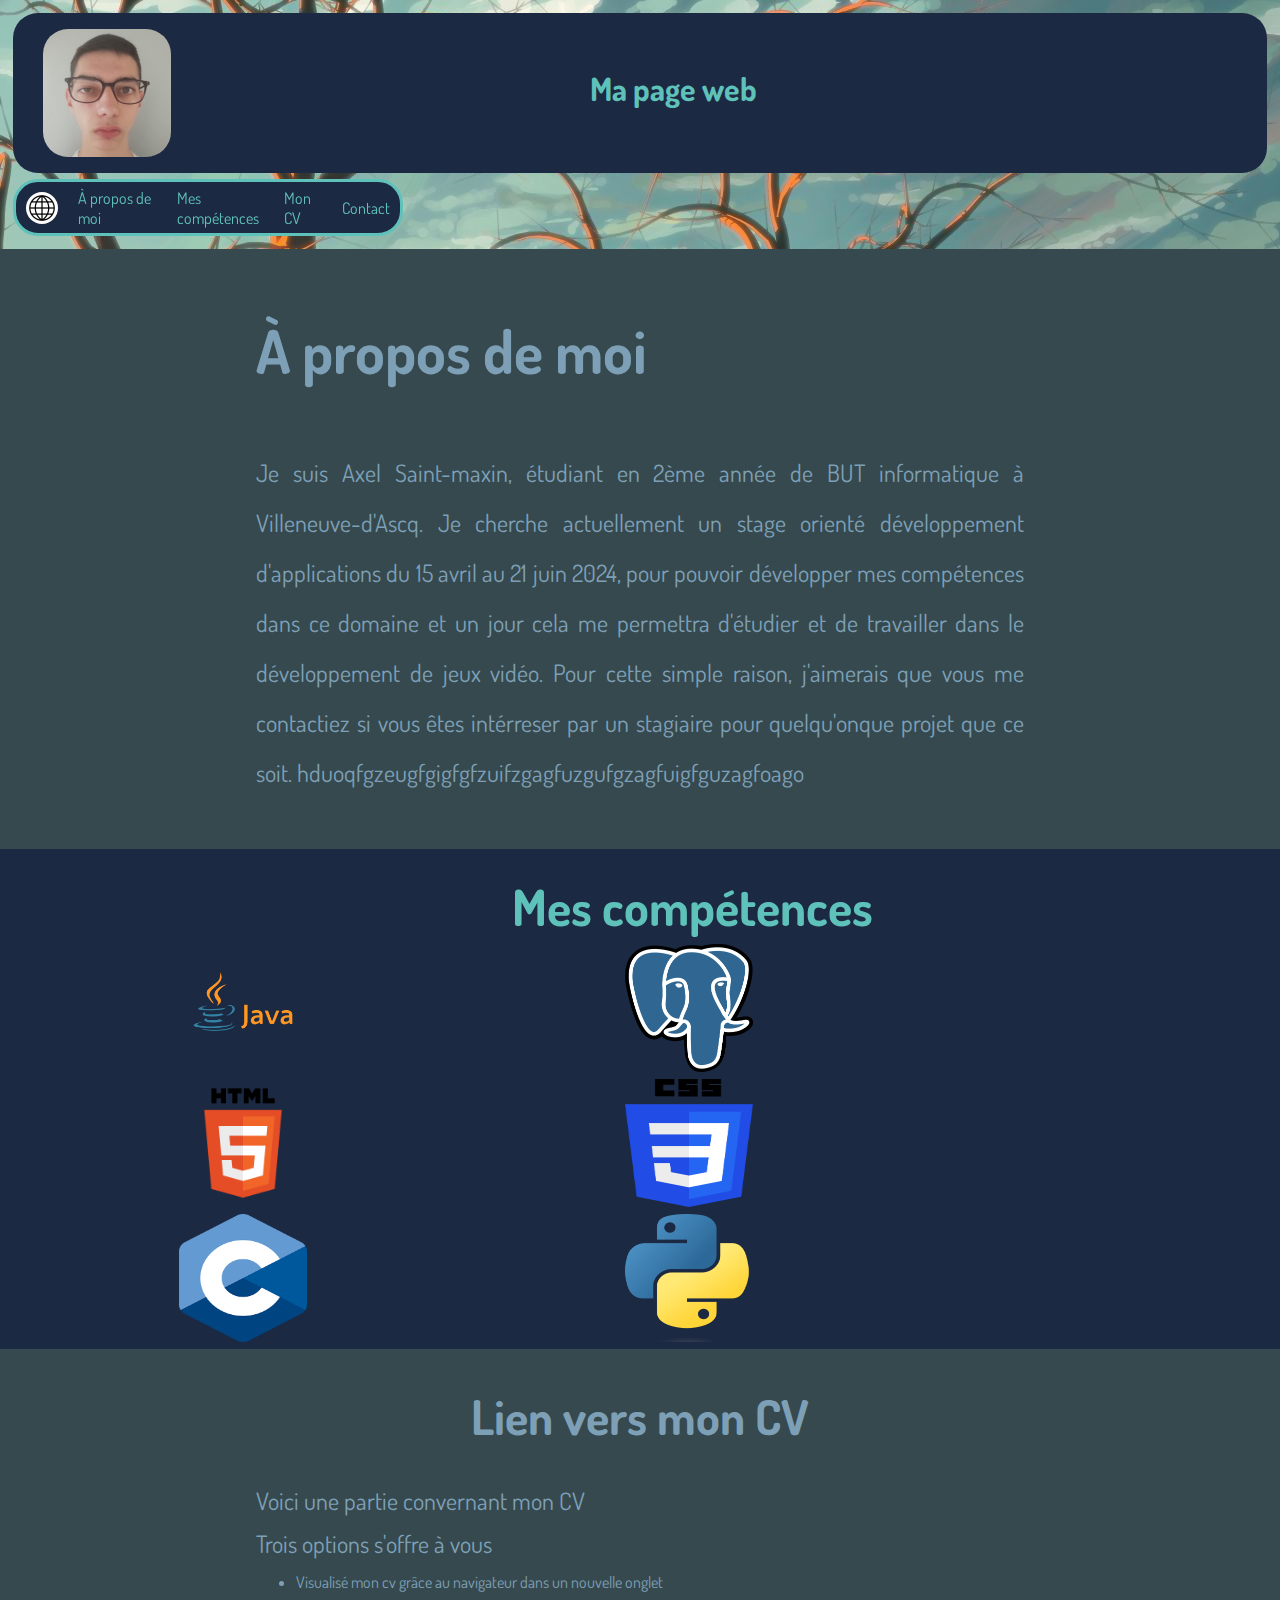
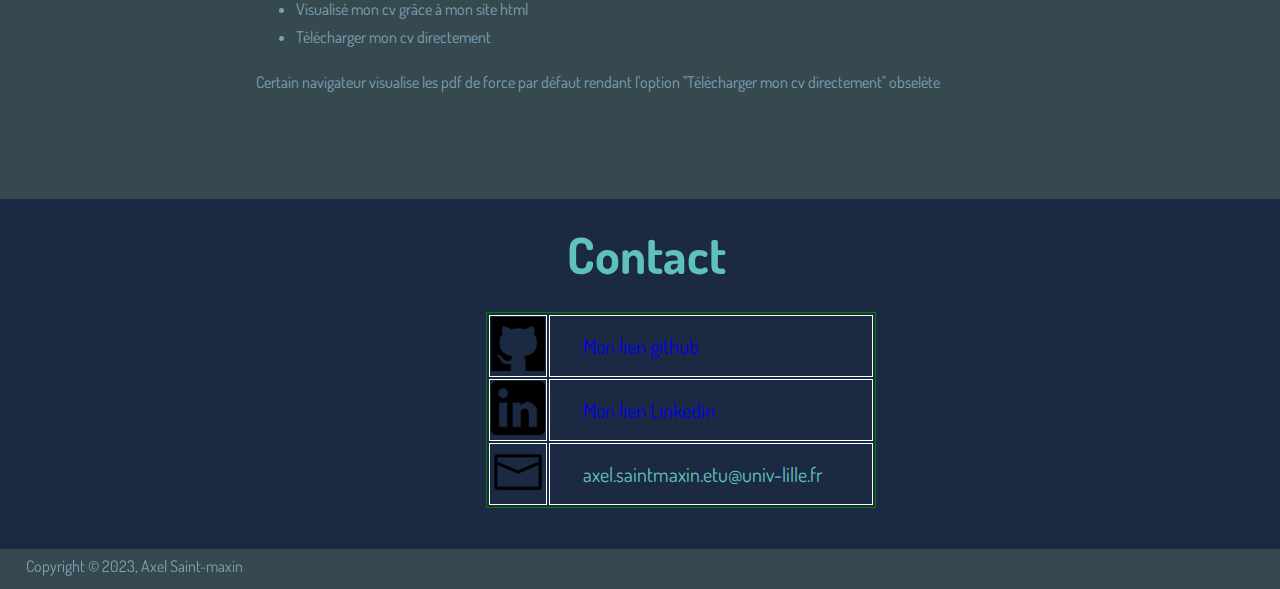
<file: index.html>
<!DOCTYPE html>
<html lang="fr">

<head>
  <meta charset="UTF-8">
  <title>Ma page web</title>
  <link rel="stylesheet" href="./css/index/base.css">
  <link rel="stylesheet" href="./css/index/header.css">
  <link rel="stylesheet" href="./css/index/nav.css">
  <link rel="stylesheet" href="./css/index/aboutMe.css">
  <link rel="stylesheet" href="./css/index/contact.css">
  <link rel="stylesheet" href="./css/index/mySkills.css">
  <link rel="stylesheet" href="./css/index/resume.css">
  <link rel="stylesheet" href="./css/index/footer.css">
</head>

<body>

  <header>
    <img src="./res/Photo/Photo.jpg" alt="Photo">
    <h1>Ma page web</h1>
  </header>

  <nav> 
    <a href="index.html"> <img src="./res/Base/Logo.jpg" alt="Logo"> </a>
    <a href="#aboutMe">À propos de moi</a>
    <a href="#mySkills">Mes compétences</a>
    <a href="#Resume">Mon CV</a>
    <a href="#Contact">Contact</a>
  </nav>

  <section id="aboutMe">
    <p class="space"></p>
    <h2>À propos de moi</h2>
    <p> Je suis Axel Saint-maxin, étudiant en 2ème année de BUT informatique à Villeneuve-d'Ascq. 
        Je cherche actuellement un stage orienté développement d'applications du 15 avril au 21 juin 2024, 
        pour pouvoir développer mes compétences dans ce domaine et un jour cela me permettra 
        d'étudier et de travailler dans le développement de jeux vidéo. 
        Pour cette simple raison, j'aimerais que vous me contactiez si vous êtes intérreser par un stagiaire
        pour quelqu'onque projet que ce soit.
        hduoqfgzeugfgigfgfzuifzgagfuzgufgzagfuigfguzagfoago </p>
    
  </section>

  <section id="mySkills">
    <p class="space"></p>
    <h2>Mes compétences</h2>
    <img src="./res/Competences/Java.webp" alt="Java">
    <img src="./res/Competences/SQL.png" alt="SQL">
    <img src="./res/Competences/HTML.png" alt="HTML">
    <img src="./res/Competences/CSS.png" alt="CSS">
    <img src="./res/Competences/C.png" alt="C">
    <img src="./res/Competences/Python.png" alt="Python">
  </section>

  <section id="Resume">
    <p class="space"></p>
    <h2>Lien vers mon CV</h2>
    <p>Voici une partie convernant mon CV</p>
    <p>Trois options s'offre à vous</p>
    <ul>
      <li> <a href="./res/CV/CV_Axel_Saint_maxin_Octobre_2023.pdf" target="_blank"> <p> Visualisé mon cv grâce au navigateur dans un nouvelle onglet </p> </a> </li>
      <li> <a href="./html/CV.html"> <p> Visualisé mon cv grâce à mon site html </p> </a> </li>
      <li> <a href="./res/CV/CV_Axel_Saint_maxin_Octobre_2023.pdf" download="CV_Axel_Saint_maxin_Octobre_2023.pdf" target="_blank"> <p> Télécharger mon cv directement </p> </a> </li>
    </ul>
    <p id="smallMessage">Certain navigateur visualise les pdf de force par défaut rendant l'option "Télécharger mon cv directement" obselète</p>
  </section>

  <section id="Contact">
    <p class="space"></p>
    <h2>Contact</h2>
    <table> 
      <tr>
        <td>
          <a href="https://github.com/ridorde/Professional" target="_blank">
            <img src="./res/Contact/GitHub.png" id="Github" alt="Github">
          </a>
        </td>
        <td>
          <a href="https://github.com/ridorde/Professional" target="_blank">
            <p id="text"> Mon lien github </p>
          </a>
        </td>
      </tr>
      
      <tr>
        <td>
          <a href="https://www.linkedin.com/in/axel-saint-maxin-260582292/" target="_blank">
            <img src="./res/Contact/Linkedin.png" id="Github" alt="Github">
          </a>
        </td>
        <td>
          <a href="https://www.linkedin.com/in/axel-saint-maxin-260582292/" target="_blank">
            <p id="text"> Mon lien Linkedin </p>
          </a>
        </td>
      </tr>
      <tr>
        <td>
          <img src="./res/Contact/Email.png" id="Github" alt="Github">
        </td>
        <td>
          <p id="text"> axel.saintmaxin.etu@univ-lille.fr </p>
        </td>
      </tr>
    </table>
  </section>

  <footer>
    <p>Copyright © 2023, Axel Saint-maxin</p>
  </footer>

</body>

</html>
</file>
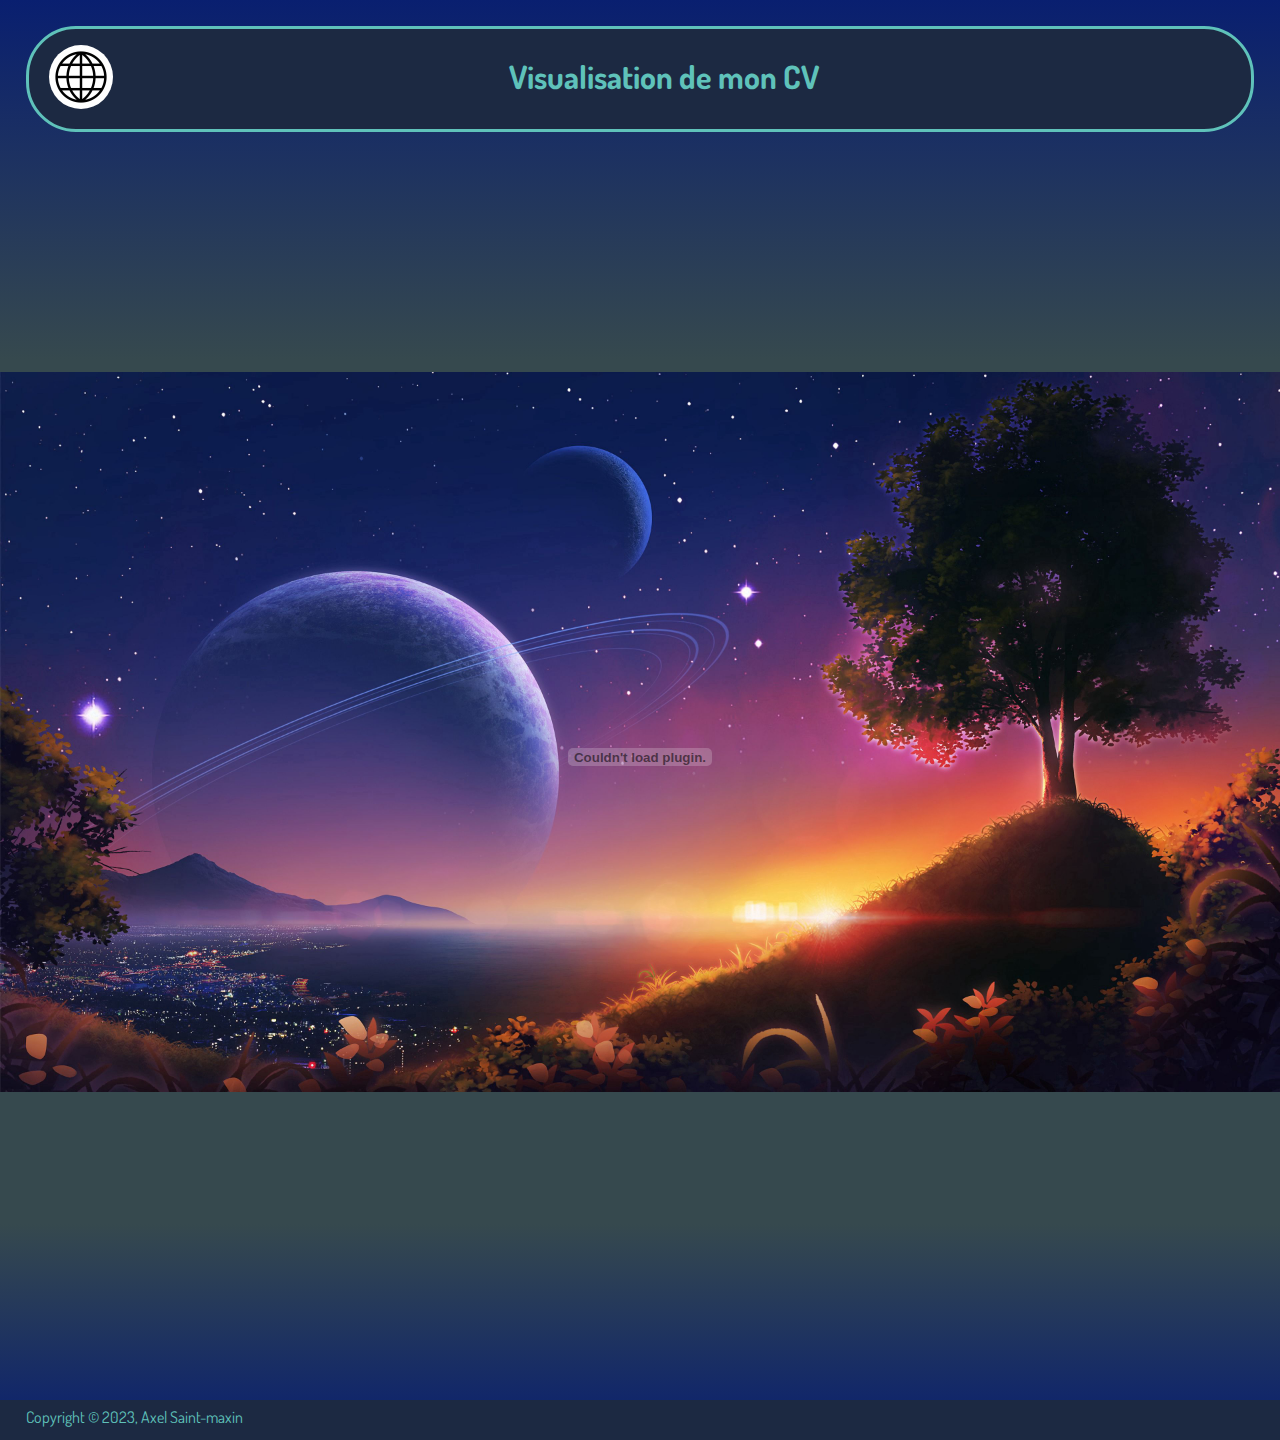
<file: html/CV.html>
<!DOCTYPE html>
<html lang="fr">

<head>
  <meta charset="UTF-8">
  <title>Visualisé mon CV</title>
  <link rel="stylesheet" href="../css/CV/base.css">
  <link rel="stylesheet" href="../css/CV/header.css">
  <link rel="stylesheet" href="../css/CV/visualisation.css">
  <link rel="stylesheet" href="../css/CV/footer.css">
</head>

<body>
    <header>
        <a href="index.html"> <img src="../res/Base/Logo.jpg" alt="Logo"> </a>
        <h1>Visualisation de mon CV</h1>
    </header>
    <section id="Visualisation">
        <embed src=../res/CV/CV_Axel_Saint_maxin_Octobre_2023.pdf type='application/pdf'/>
    </section>
    <footer>
        <p>Copyright © 2023, Axel Saint-maxin</p>
    </footer>
</body>
</file>
<file: css/index/base.css>
@font-face {
    font-family: 'Dosis';
    src: url("../../res/Dosis/Dosis-VariableFont_wght.ttf");
}

html{
    scroll-behavior: smooth;
}

body {
    background-image: url("../../res/Background/Paysage_fond.jpg");
    font-family: 'Dosis';
    margin : 0px;
}

p {
    margin: 0px;
}

.space {
    height: 50px;
}
</file>
<file: css/index/header.css>
body > header {
    margin: 1% 1% 0.5% 1%;
    display: flex;
    align-items: center;
    background-color: #1C2942;
    color: #5FC2BA;
    border-radius: 25px;
}

body > header > *{
    margin : 0;
}

body > header > img {
    width: 128px;
    height: 128px;
    border-radius: 25px;
    margin : 16px 30px 16px 30px;
}

body > header > h1{
    width: auto;
    text-align: justify;

    font-size: 32px;
    margin : 5px 5px 5px 31%;
    height: 50px;
    color: #5FC2BA;

    transition:
        font-size 1s,
        margin 1s,
        height 1s,
        color 1s;
}

body > header > h1:hover{
    font-size: 64px;
    margin : 5px 5px 5px 25%;
    height: 100px;
    color: #F27438;
}
</file>
<file: css/index/nav.css>
body > nav {
    position : sticky;
    top: 1%;
    width : 30%;
    margin : 0% 1% 1% 1%;
    display: flex;
    align-items: center;
    background-color: #1C2942;
    color: #5FC2BA;
    border-radius: 25px;

    border : solid;
}

body > nav > a > img {
    width: 32px;
    height: 32px;
    border-radius: 25px;
    margin-top: 5px;
}


body > nav > a{
    text-decoration: none;
    margin : 5px 10px 5px 10px;  
}

body > nav > a:visited{
    color: #5FC2BA;
}

body > nav > a:link{
    color: #5FC2BA;
}
</file>
<file: css/index/aboutMe.css>
#aboutMe {
    background-color: #36494E;
    height: 600px;

    color : #7EA0B7;
    text-align: justify;
}

#aboutMe > *{
    margin : 1% 20% 1% 20%;
}

#aboutMe > h2 {
    font-size: 60px;
    margin-bottom: 60px;
}

#aboutMe > p {
    font-size: 24px;
    line-height: 50px;
}
</file>
<file: css/index/contact.css>
#Contact {
    background-color: #1C2942;
    height: 350px;

    color: #5FC2BA;

}

#Contact > h2 {
    margin-right: 40%;
    margin-left: 41%;
    margin-top: -2%;
    margin-bottom: 0%;

    font-size: 50px;
    text-align: center;
}

#Contact a {
    text-decoration: none;
}

#Contact p{
    text-align: justify;
    margin-left: 10%;
    margin-right: 10%;
    font-size: 20px;
}

#Contact a:visited {
    color: #5FC2BA;
}

#Contact img {
    width: 54px;
    height: 54px;
}

#Contact table {
    margin-left: 38%;
    margin-top: 2%;
    border: 1px solid green;
}

#Contact table tr td{
    border: 1px solid white;
}

#Contact table tr td:nth-child(even) {
    width : 320px;
}
</file>
<file: css/index/mySkills.css>
#mySkills {
    background-color: #1C2942;
    height: 500px;

    color: #5FC2BA;
    text-align: justify;

    display: flex;
    flex-wrap: wrap;
}

#mySkills > h2 {
    
    margin-right: 30%;
    margin-left: 40%;
    
    margin-top: 2%;
    margin-bottom: 0%;
    font-size: 50px;
    text-align: center;
}

#mySkills > img {   
    width: 128px;
    height: 128px;
    margin-right: 10.8%;
    margin-left: 14%;
    margin-top: 0%;
    margin-bottom: 0%;
}
</file>
<file: css/index/resume.css>
#Resume {
    background-color: #BED3C3;
    height: 700px;
}

#Resume {
    background-color: #36494E;
    height: 450px;

    color : #7EA0B7;
    text-align: justify;
}

#Resume > *{
    margin : 0% 20% 0% 20%;
}

#Resume > h2 {
    text-align: center;
    margin-top: -2%;
    margin-bottom: 3%;
    font-size: 48px;
}

#Resume > p {
    margin-bottom: 1%;
    font-size: 24px;
}

#Resume a {
    text-decoration: none;
    color: #7EA0B7;
}

#Resume > ul > li {
    margin-bottom: 1%;
}

#Resume > ul {
    margin-bottom: 2%;
}

#Resume #smallMessage {
    font-size: 16px;
}
</file>
<file: css/index/footer.css>
body > footer {
    background-color: #36494E;
    color: #7EA0B7;
    width: 100%;
    height: 40px;
}

body > footer > p {
    margin-left: 2%;
    font-size: 16px;
    position: relative;
    top: 7px;
}
</file>
<file: css/CV/base.css>
@font-face {
    font-family: 'Dosis';
    src: url("../../res/Dosis/Dosis-VariableFont_wght.ttf");
}

body {
    background: linear-gradient(to bottom, rgba(9,31,112,1) 0%, rgba(54,73,78,1) 25%, rgba(54,73,78,1) 85%, rgba(9,31,112,1) 100%);
    font-family: 'Dosis';
    margin : 0px;
}

* {
    margin: 0px;
}

.space {
    margin: 0%;
    height: 20px;
    background-color: #091F70;
}
</file>
<file: css/CV/header.css>
body > header {
    margin: 2% 2% 2% 2%;
    display: flex;
    align-items: center;
    background-color: #1C2942;
    color: #5FC2BA;
    border-radius: 50px;
    border: 3px solid #5FC2BA;
}

body > header > a > img {
    width: 64px;
    height: 64px;
    border-radius: 40px;
    margin : 16px 30px 16px 20px;
}

body > header > h1{
    width: auto;
    text-align: justify;

    font-size: 32px;
    margin : 5px 5px 5px 30%;
    height: 45px;
    color: #5FC2BA;

    transition:
        font-size 5s,
        margin 5s ease 0.3s,
        height 5s,
        color 5s;
}

body > header > h1:hover{
    font-size: 48px;
    margin : 5px 5px 0px 59%;
    height: 70px;
    color: #E011C1;
}
</file>
<file: css/CV/visualisation.css>
#Visualisation {
    margin: 0%;
    background-image: url("../../res/Background/Soleil.jpeg");
    background-size: 100%;
    background-repeat: no-repeat;
    background-position-y: 215px;

}

#Visualisation > embed{
    margin-top: 0%;
    margin-left: 23%;
    margin-right: 23%;
    margin-bottom: 3%;

    width: 54%;
    height: 1200px;
}
</file>
<file: css/CV/footer.css>
body > footer {
    background-color: #1C2942;
    color: #5FC2BA;
    width: 100%;
    height: 40px;
}

body > footer > p {
    margin-left: 2%;
    font-size: 16px;
    position: relative;
    top: 7px;
}
</file>
